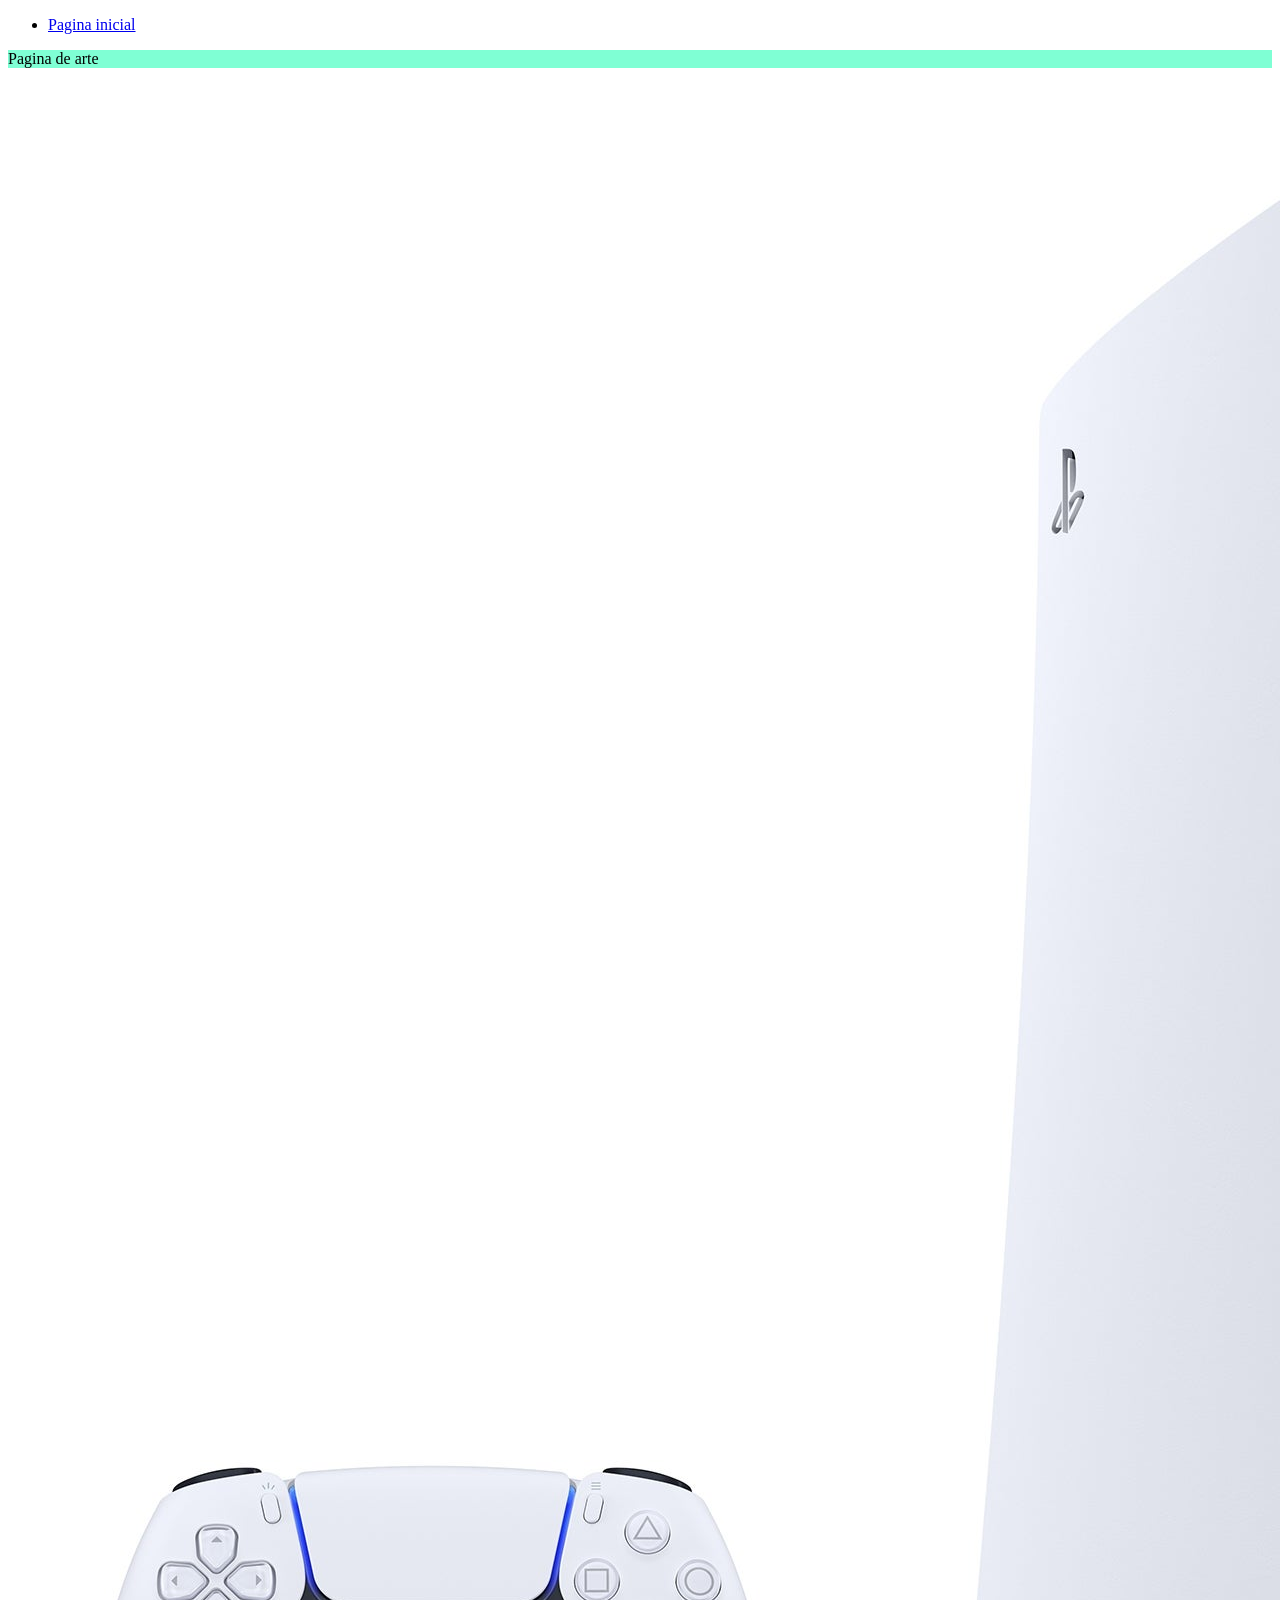
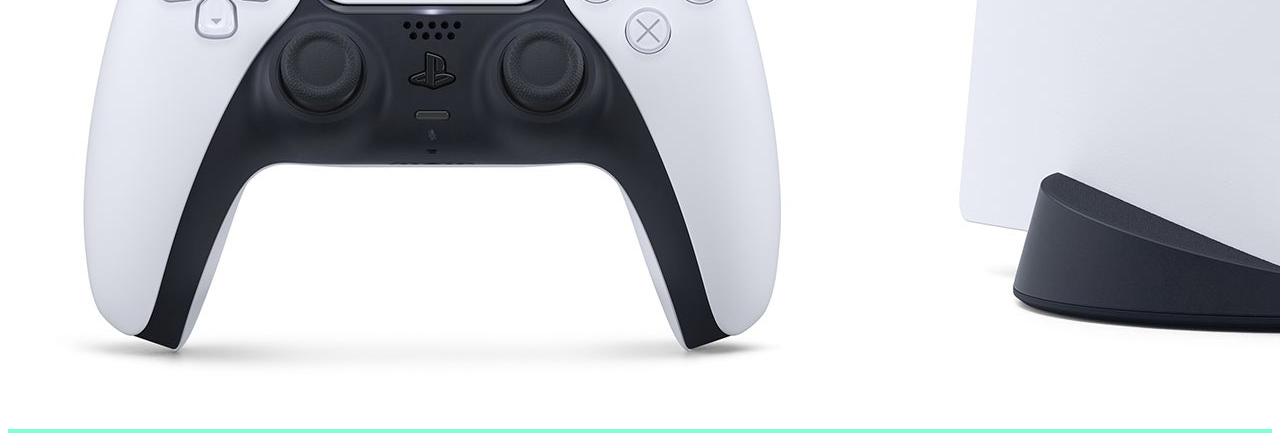
<file: pagina_arte.html>
<!DOCTYPE html>
<html lang="en">
<head>
    <meta charset="UTF-8">
    <meta http-equiv="X-UA-Compatible" content="IE=edge">
    <meta name="viewport" content="width=device-width, initial-scale=1.0">
    <title>Document</title>
</head>
<body>
    <ul>
        <li><a href="pagina_inicial.html">Pagina inicial</a></li>
    </ul>

    <div style="background-color: aquamarine;">
        <span>Pagina de arte</span>
        <img src="imagenes/playstation-5-console.jpg" alt="imagen ps5" />

    </div>
    
</body>
</html>
</file>
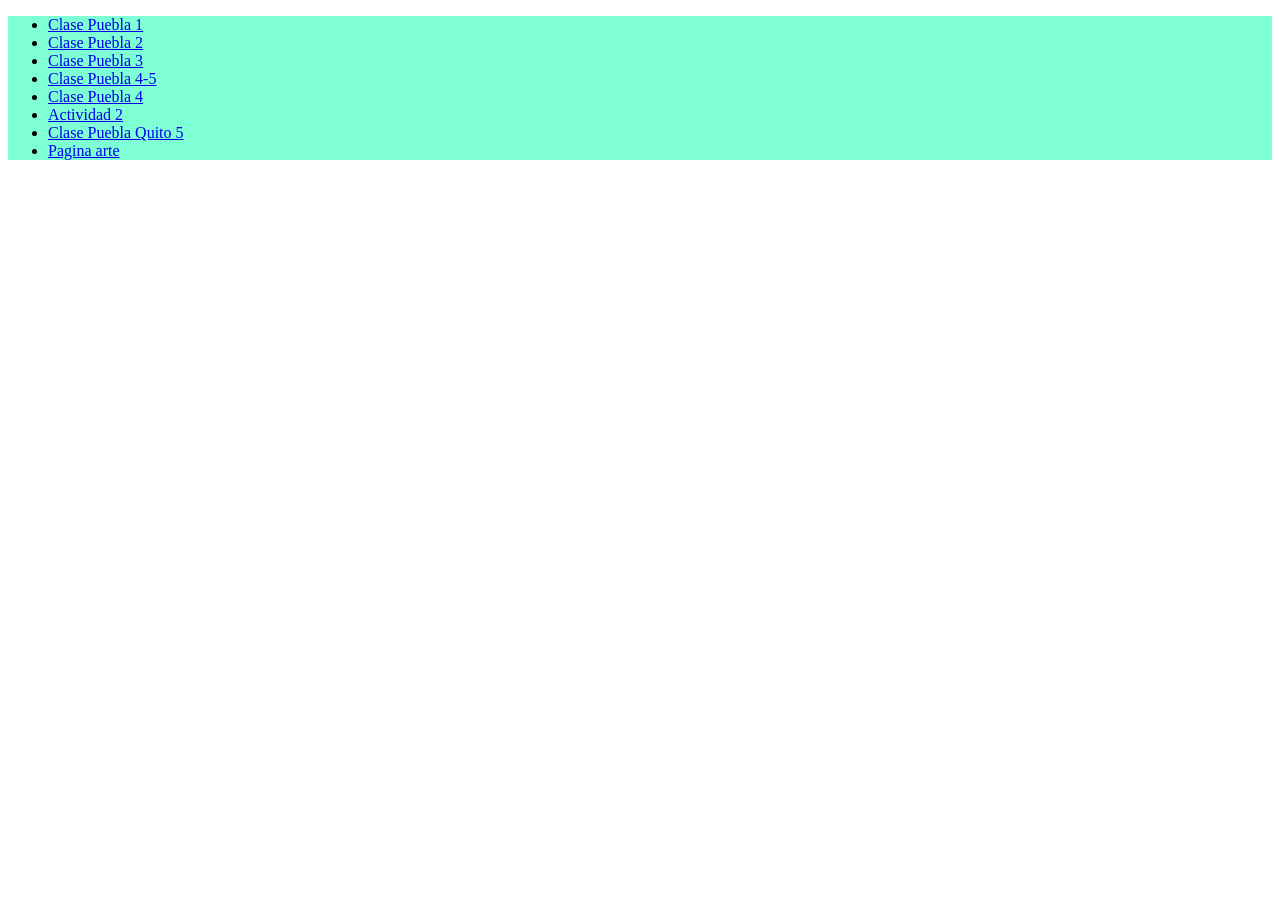
<file: pagina_inicial.html>
<!DOCTYPE html>
<html lang="en">
<head>
    <meta charset="UTF-8">
    <meta http-equiv="X-UA-Compatible" content="IE=edge">
    <meta name="viewport" content="width=device-width, initial-scale=1.0">
    <title>Document</title>
</head>
<body>
    <div style="background-color: aquamarine;">
        <ul>
            <li><a href="paginas_html/clase-puebla-1.html">Clase Puebla 1</a></li>
            <li><a href="paginas_html/clase-puebla-2.html">Clase Puebla 2</a></li>
            <li><a href="paginas_html/clase-puebla-3.html">Clase Puebla 3</a></li>
            <li><a href="paginas_html/clase-puebla-4-5.html">Clase Puebla 4-5</a></li>
            <li><a href="paginas_html/clase-puebla-4.html">Clase Puebla 4</a></li>
            <li><a href="paginas_html/clase-puebla-actividad-2.html">Actividad 2</a></li>
            <li><a href="paginas_html/clase-puebla-quito-5.html">Clase Puebla Quito 5</a></li>
            <li><a href="pagina_arte.html">Pagina arte</a></li>
            
        </ul>

    </div>
    
</body>
</html>
</file>
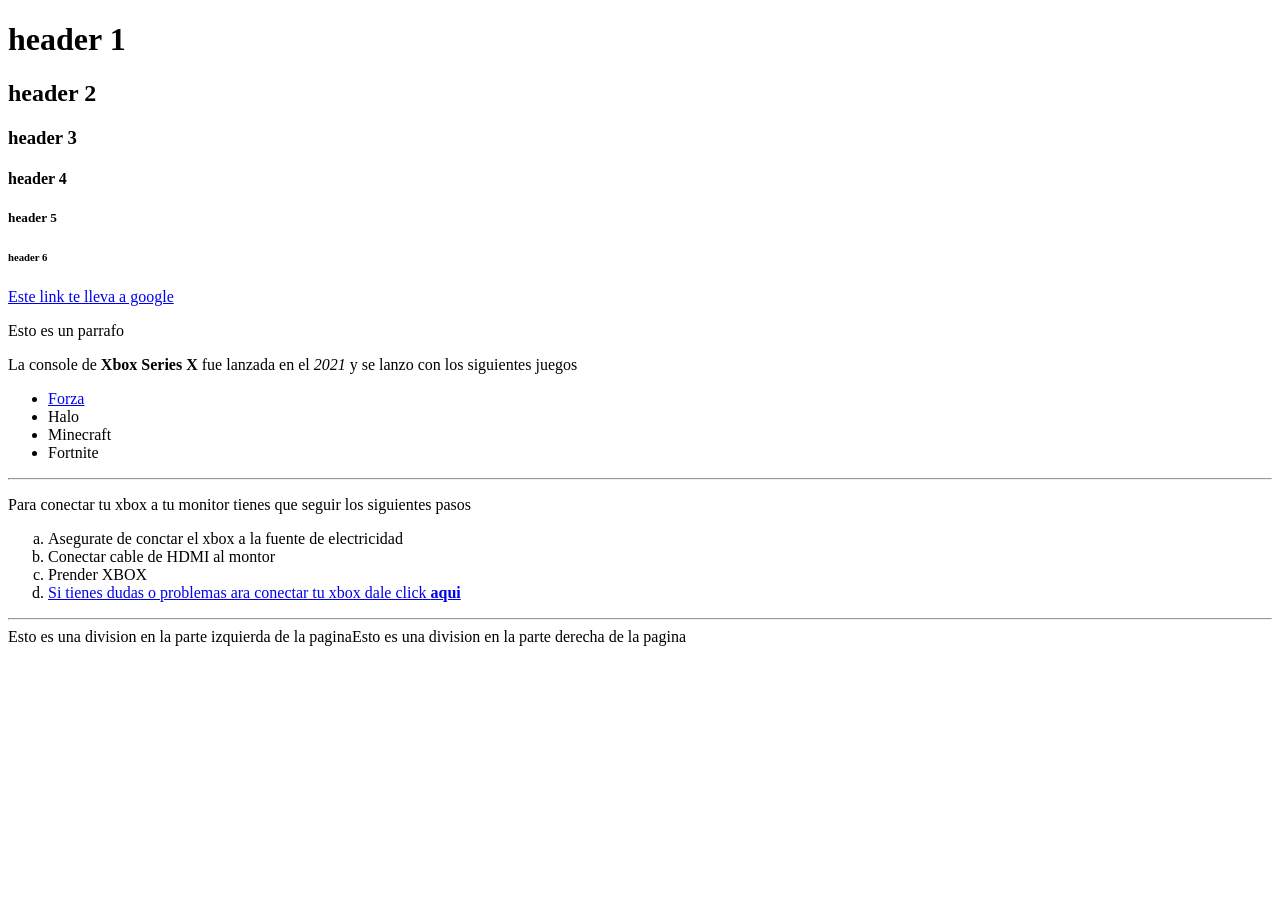
<file: borradores/clase-puebla-3.html>
<!DOCTYPE html>
<html lang="en">
<head>
    <meta charset="UTF-8">
    <meta http-equiv="X-UA-Compatible" content="IE=edge">
    <meta name="viewport" content="width=device-width, initial-scale=1.0">
    <title>Clase 3</title>
</head>
<body>
    <h1>header 1</h1>
    <h2>header 2</h2>
    <h3>header 3</h3>
    <h4>header 4</h4>
    <h5>header 5</h5>
    <h6>header 6</h6>
    <p></p>
    <a href="www.google.com">Este link te lleva a google</a>
    <!-- imagen  src=? de donde vamos a sacar la imagen -->
    <!-- attributo de width es de 200px  y significa anchura de la imagen-->
    <!-- attributo de height es de 400px  y significa altura de la imagen-->
    <!-- attributo de alt le indica al usuario que imagen deberia de ver -->

    <p> Esto es un parrafo </p>
    <!-- <img src="https://cdn.pocket-lint.com/r/s/1200x630/assets/images/140007-games-review-nintendo-switch-review-image1-lp6zy9awm0.jpg" /> 
    <img src="imagenes/playstation-5-console2.jpg" width="200px" height="400px" alt="Imagen de playsyation 5" /> -->

    <!-- b significa bold = negrita  -->
    <!-- i significa italicas   -->
    <div> 
      La console de <b>Xbox Series X</b> fue lanzada en el <i>2021</i> y se lanzo con los siguientes juegos
      <!--  unordered list = lista no ordenada -->
      <!-- li = list item = articulo de la lista -->
        <ul>
            <li> <a href="https://www.metacritic.com/game/xbox-series-x/forza-horizon-5" target="_blank" >Forza  </a></li>
            <li> Halo</li>
            <li> Minecraft</li>
            <li> Fortnite</li>
        </ul>

        <!-- hr = horizontal rule = regla horizontal -->
        <hr />

        <!-- ol = ordered list = lista ordenada -->
        <p>Para conectar tu xbox a tu monitor tienes que seguir los siguientes pasos</p>
        <!-- atributo hidden = sirve para ocultar un elemento -->
        <ol type="a">
            <li>Asegurate de conctar el xbox a la fuente de electricidad</li>
            <li>Conectar cable de HDMI al montor</li>
            <li>Prender XBOX</li>
            <li><a href="https://www.digitaltrends.com/gaming/common-xbox-one-problems-and-how-to-fix-them/">Si tienes dudas o problemas ara conectar tu xbox dale click <b>aqui</b></a></li>
        </ol>

        <hr />

       <div style="float: left"> 
           Esto es una division en la parte izquierda de la pagina
       </div>
       
       <div style="float: left">
            Esto es una division en la parte derecha de la pagina
        </div> 


    </div>



    
</body>
</html>
</file>
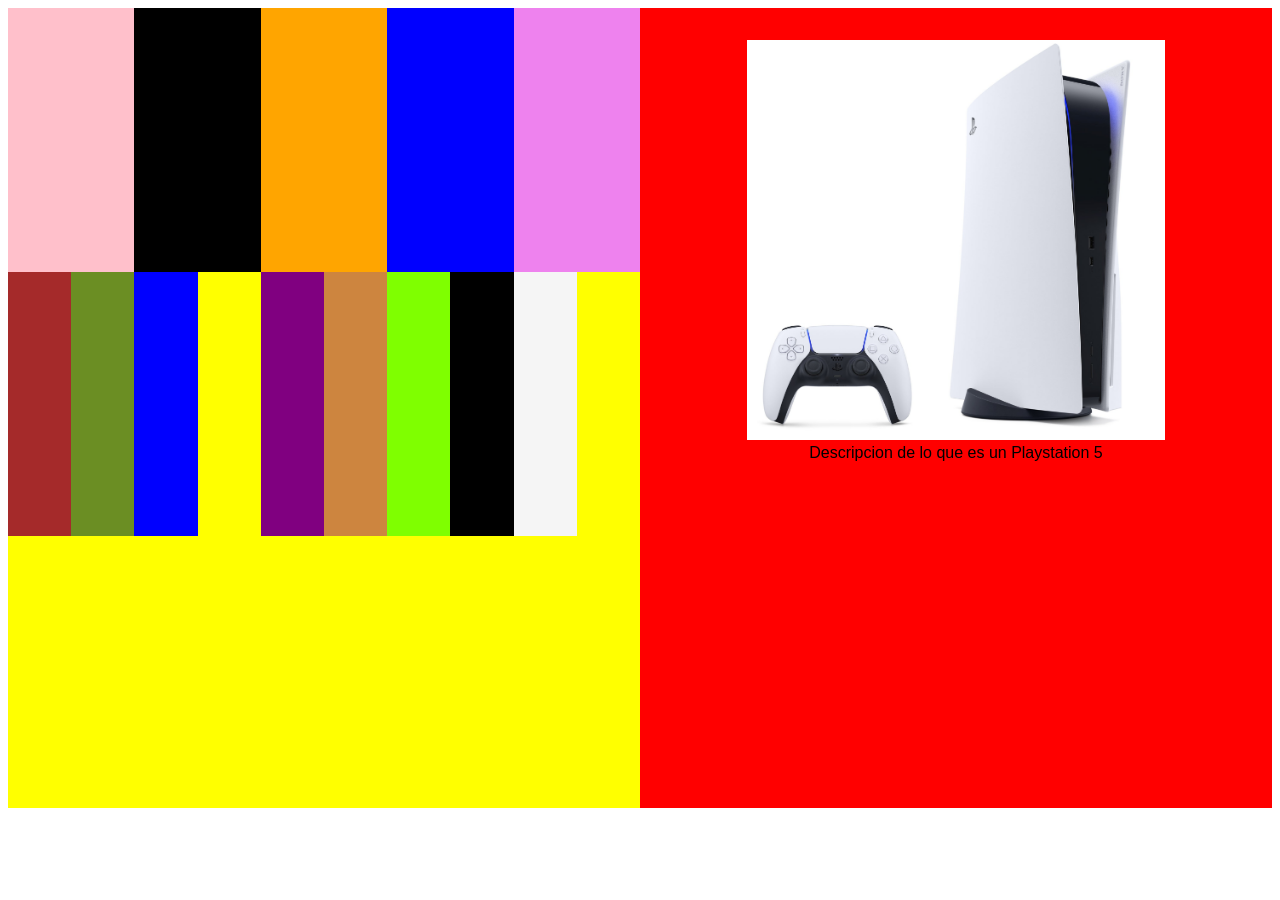
<file: paginas_html/clase-puebla-quito-8.html>
<!DOCTYPE html>
<html lang="en">
<head>
    <meta charset="UTF-8">
    <meta http-equiv="X-UA-Compatible" content="IE=edge">
    <meta name="viewport" content="width=device-width, initial-scale=1.0">
    <title>Document</title>
</head>
    <style>
        #primer_cuadro {
            background-color: green;
            width: 100%;
            height: 800px;    
        }    

        #prime_cuadro_primer_hijo {
            background-color: blue;
            width: 100%;
            height: 100%; 
        }

        #cuadro_dos{
            background-color: yellow;
            width: 50%;
            height: 100%;
            float: left;
        }

        #cuadro_tres{
            background-color: red;
            width: 50%;
            height: 100%;
            float: left;
            text-align: center;
        }

        #cuadro_cuatro{
            background-color: pink;
            width: 20%;
            height: 33%;
            float: left;
        }

        #cuadro_cinco{
            background-color: black;
            width: 20%;
            height: 33%;
            float: left;
        }

        #cuadro_seis{
            background-color: orange;
            width: 20%;
            height: 33%;
            float: left;
        }

        #cuadro_siete{
            background-color: blue;
            width: 20%;
            height: 33%;
            float: left;
        }

        #cuadro_ocho{
            background-color: violet;
            width: 20%;
            height: 33%;
            float: left;
        }

        #cuadro_nueve{
            margin-top: 15px;
            margin-left: 15px;
            background-color: yellow;
            width: 33%;
            height: 300px;
            float: left;
        }

        #imagen_playstation {
            width: 66%;
            height: 50%;
            margin-top:5%;
        }

        #descripcion {
            font-size: 1em;
            font-family: "Arial";
        }


        #segundo_renglon_uno{
            background-color: brown ;
            width: 10%;
            height: 33%;
            float: left;
        }

        #segundo_renglon_dos{
            background-color:olivedrab;
            width: 10%;
            height: 33%;
            float: left;
        }

        #segundo_renglon_tres{
            background-color: blue;
            width: 10%;
            height: 33%;
            float: left;
        }

        #segundo_renglon_cuatro{
            background-color: pink;
            width: 10%;
            height: 33%;
            float: left;
        }

        #segundo_renglon_cinco{
            background-color: yellow;
            width: 10%;
            height: 33%;
            float: left;
        }

        #segundo_renglon_seis{
            background-color: purple;
            width: 10%;
            height: 33%;
            float: left;
        }

        #segundo_renglon_siete{
            background-color: peru;
            width: 10%;
            height: 33%;
            float: left;
        }

        #segundo_renglon_ocho{
            background-color: chartreuse;
            width: 10%;
            height: 33%;
            float: left;
        }

        #segundo_renglon_nueve{
            background-color: black;
            width: 10%;
            height: 33%;
            float: left;
        }

        #segundo_renglon_di{
            background-color: whitesmoke;
            width: 10%;
            height: 33%;
            float: left;
        }


    </style>

<body>
    <div id="primer_cuadro">
        <div id="prime_cuadro_primer_hijo">
            <div id="cuadro_dos">
                <div id="cuadro_cuatro"></div>
                <div id="cuadro_cinco"></div>
                <div id="cuadro_seis"></div>
                <div id="cuadro_siete"></div>
                <div id="cuadro_ocho"></div>
                <br />
                <div id="segundo_renglon_uno"></div>
                <div id="segundo_renglon_dos"></div>
                <div id="segundo_renglon_tres"></div>
                <div id="segundo_renglon_cuadro"></div>
                <div id="segundo_renglon_cinco"></div>
                <div id="segundo_renglon_seis"></div>
                <div id="segundo_renglon_siete"></div>
                <div id="segundo_renglon_ocho"></div>
                <div id="segundo_renglon_nueve"></div>
                <div id="segundo_renglon_di"></div>
            </div>
                
            <div id="cuadro_tres">
                <!-- <div id="cuadro_nueve"></div> -->
                <img id="imagen_playstation" src="../imagenes/playstation-5-console.jpg" />
                <br/>
                <span id="descripcion">Descripcion de lo que es un Playstation 5</span>
            </div>
        </div>

    </div>
    
</body>
</html>
</file>
